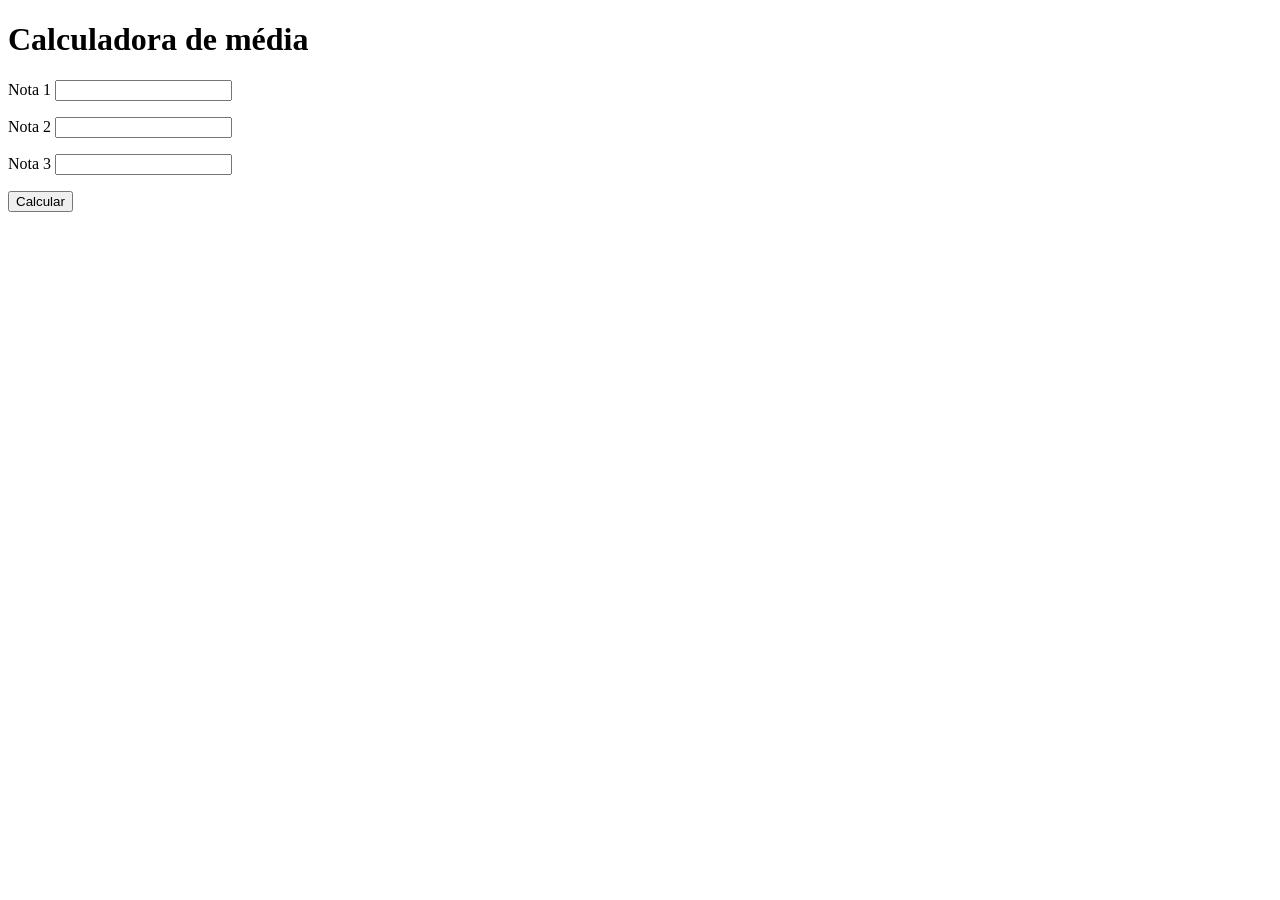
<file: JavaScript/Aula_2/index.html>
<!DOCTYPE html>
<html lang="pt-br">
<head>
<meta charset="UTF-8">
<meta name="viewport" content="width=device-width, initial-scale=1.0">
<title>Calculadora de média</title>
</head>
<body>

<h1>Calculadora de média</h1>

<p>
<label for="n1">Nota 1</label>
<input type="text" id="n1">
</p>

<p>
<label for="n2">Nota 2</label>
<input type="text" id="n2">
</p>

<p>
<label for="n3">Nota 3</label>
<input type="text" id="n3">
</p>

<button id="calcular">Calcular</button>

<p id="resultado"></p>

<script src="script.js"></script>
</body>
</html>
</file>
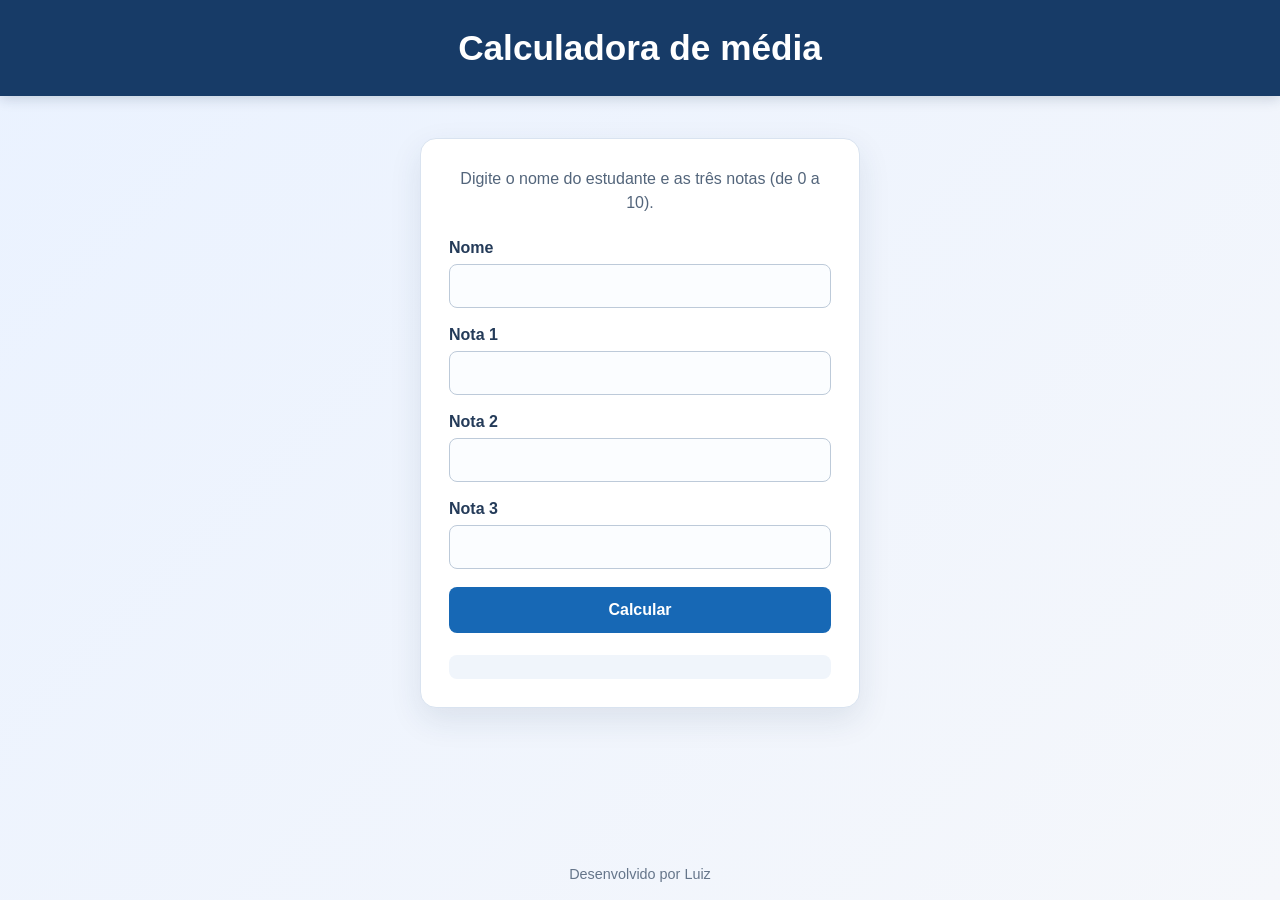
<file: JavaScript/Aula_3/index.html>
<!DOCTYPE html>
<html lang="pt-br">
<head>
  <meta charset="UTF-8">
  <meta name="viewport" content="width=device-width, initial-scale=1.0">
  <title>Calculadora de média</title>
  <link rel="stylesheet" href="style.css">
</head>
<body>
  <header>
    <h1 id="titulo">Calculadora de média</h1>
  </header>

  <main>
    <p>Digite o nome do estudante e as três notas (de 0 a 10).</p>

    <div class="campo">
      <label for="nome">Nome</label>
      <input id="nome" type="text" autocomplete="name">
    </div>

    <div class="campo">
      <label for="nota1">Nota 1</label>
      <input id="nota1" type="number" min="0" max="10" step="0.1">
    </div>

    <div class="campo">
      <label for="nota2">Nota 2</label>
      <input id="nota2" type="number" min="0" max="10" step="0.1">
    </div>

    <div class="campo">
      <label for="nota3">Nota 3</label>
      <input id="nota3" type="number" min="0" max="10" step="0.1">
    </div>

    <button id="calcular" type="button">Calcular</button>
    <p id="resultado" aria-live="polite"></p>
  </main>

  <footer>
    <p>Desenvolvido por Luiz</p>
  </footer>

  <script src="script.js"></script>
</body>
</html>
</file>
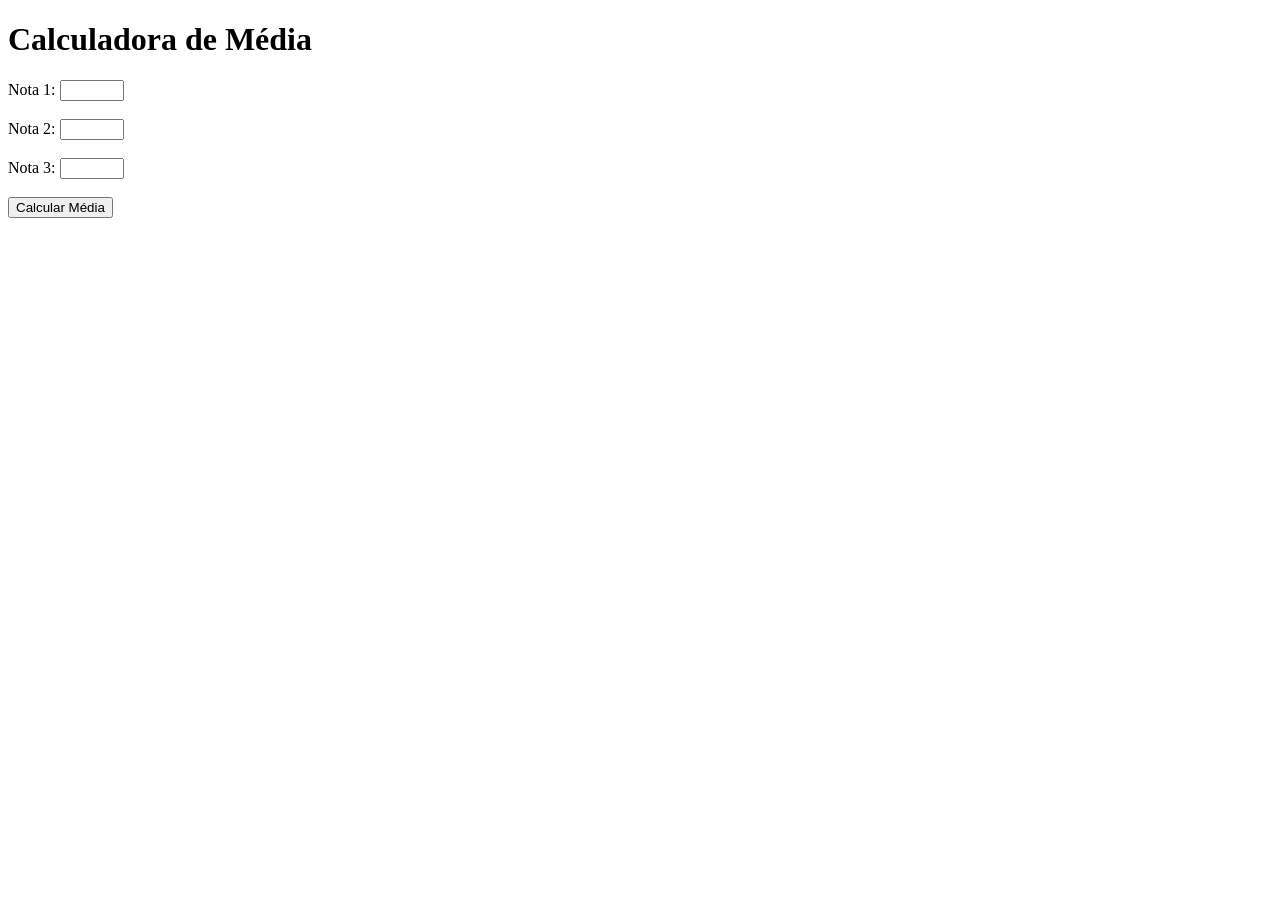
<file: JavaScript/Aula_1/calculadora.html>
<!DOCTYPE html>
<html lang="pt-BR">
<head>
    <meta charset="UTF-8">
    <meta name="viewport" content="width=device-width, initial-scale=1.0">
    <title>Calculadora de Média</title>
</head>
<body>

    <h1>Calculadora de Média</h1>

    <label for="nota1">Nota 1:</label>
    <input type="number" id="nota1" min="0" max="10" step="0.1">

    <br><br>

    <label for="nota2">Nota 2:</label>
    <input type="number" id="nota2" min="0" max="10" step="0.1">

    <br><br>

    <label for="nota3">Nota 3:</label>
    <input type="number" id="nota3" min="0" max="10" step="0.1">

    <br><br>

    <button id="calcular">Calcular Média</button>

    <div id="resultado" aria-live="polite"></div>

    <script>
        document.getElementById("calcular").addEventListener("click", function() {

            let nota1 = document.getElementById("nota1").value;
            let nota2 = document.getElementById("nota2").value;
            let nota3 = document.getElementById("nota3").value;

            let resultado = document.getElementById("resultado");

            if (nota1 === "" || nota2 === "" || nota3 === "") {
                resultado.textContent = "Preencha todas as notas!";
                return;
            }

            nota1 = Number(nota1);
            nota2 = Number(nota2);
            nota3 = Number(nota3);

            if (
                nota1 < 0 || nota1 > 10 ||
                nota2 < 0 || nota2 > 10 ||
                nota3 < 0 || nota3 > 10
            ) {
                resultado.textContent = "As notas devem estar entre 0 e 10!";
                return;
            }

            let media = (nota1 + nota2 + nota3) / 3;

            resultado.textContent = "A média do estudante é: " + media.toFixed(2);

        });
    </script>

</body>
</html>
</file>
<file: JavaScript/Aula_3/style.css>
/* Estilo da Calculadora de Média */
* { box-sizing: border-box; }

body {
  margin: 0;
  min-height: 100vh;
  display: flex;
  flex-direction: column;
  font-family: Arial, Helvetica, sans-serif;
  background: linear-gradient(135deg, #eaf2ff, #f5f7fb);
  color: #243247;
}

header {
  padding: 28px 16px;
  text-align: center;
  background: #173b67;
  color: #fff;
  box-shadow: 0 3px 12px rgba(20, 45, 75, .18);
}

header h1 {
  margin: 0;
  font-size: clamp(1.6rem, 4vw, 2.2rem);
}

main {
  width: min(92%, 440px);
  margin: 42px auto;
  padding: 28px;
  background: #fff;
  border: 1px solid #d9e3f0;
  border-radius: 16px;
  box-shadow: 0 12px 32px rgba(30, 55, 85, .10);
}

main > p:first-child {
  margin: 0 0 24px;
  color: #53657b;
  line-height: 1.5;
  text-align: center;
}

.campo { margin-bottom: 18px; }

label {
  display: block;
  margin-bottom: 7px;
  font-weight: 700;
  color: #243b59;
}

input {
  display: block;
  width: 100%;
  min-height: 44px;
  padding: 10px 12px;
  border: 1px solid #bdcad9;
  border-radius: 8px;
  background: #fbfdff;
  color: #243247;
  font: inherit;
  outline: none;
  transition: border-color .2s, box-shadow .2s;
}

input:focus {
  border-color: #2673c9;
  box-shadow: 0 0 0 3px rgba(38, 115, 201, .15);
}

button {
  display: block;
  width: 100%;
  min-height: 46px;
  margin-top: 8px;
  padding: 12px 16px;
  border: 0;
  border-radius: 8px;
  background: #1768b5;
  color: #fff;
  font: inherit;
  font-weight: 700;
  cursor: pointer;
  transition: background-color .2s, transform .1s;
}

button:hover { background: #10538f; }
button:active { transform: translateY(1px); }

button:focus-visible {
  outline: 3px solid #8fc5ff;
  outline-offset: 3px;
}

#resultado {
  min-height: 24px;
  margin: 22px 0 0;
  padding: 12px;
  border-radius: 8px;
  background: #f0f5fb;
  color: #173b67;
  text-align: center;
  font-weight: 700;
  line-height: 1.5;
}

footer {
  margin-top: auto;
  padding: 18px;
  color: #65758a;
  text-align: center;
  font-size: .9rem;
}
footer p { margin: 0; }

@media (max-width: 480px) {
  main { margin: 24px auto; padding: 22px 18px; }
  header { padding: 22px 12px; }
}
</file>
